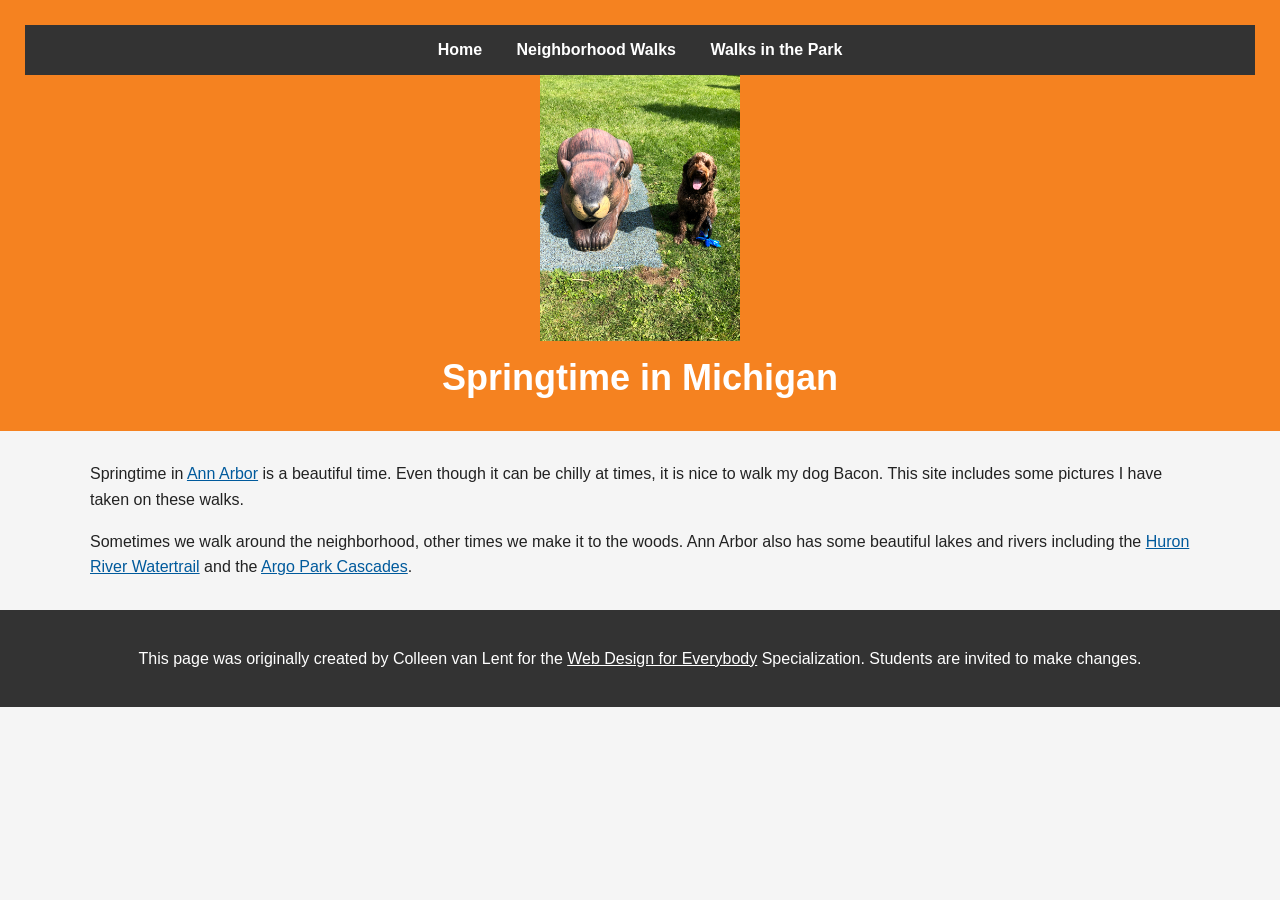
<file: index.html>
<!DOCTYPE html>
<html lang="en">

<head>
  <meta charset="utf-8">
  <meta name="viewport" content="width=device-width">
  <title>Springtime In Michigan</title>
  <link rel="stylesheet" href="css/style.css">
</head>

<body>
  <header>
    <nav>
      <a href="index.html">Home</a>
        <a href="neighborhood.html">Neighborhood Walks</a>
        <a href="parks.html">Walks in the Park</a>
    </nav>
    <img src="images/BaconGallupPark.jpg" width="200" alt="Brown Labradoodle sitting next to a statue.">
    <h1>Springtime in Michigan</h1>
  </header>
  <main>
    <p>Springtime in <a href="https://www.michigan.org/city/ann-arbor">Ann Arbor</a> is a beautiful time. Even though
      it can be chilly at times, it is nice to walk my dog Bacon. This site includes some pictures I have taken on
      these walks. </p>

    <p>Sometimes we walk around the neighborhood, other times we make it to the woods. Ann Arbor also has some
      beautiful lakes and rivers including the <a
        href="https://www.annarbor.org/things-to-do/recreation-outdoors/huron-river/">Huron River Watertrail</a> and
      the <a href="https://www.a2gov.org/departments/Parks-Recreation/parks-places/argo/pages/default.aspx">Argo Park
        Cascades</a>.</p>
  </main>
  <footer>
    <p>This page was originally created by Colleen van Lent for the <a
        href="https://www.coursera.org/specializations/web-design"> Web Design for Everybody</a> Specialization.
      Students are invited to make changes.</p>
  </footer>
</body>

</html>
</file>
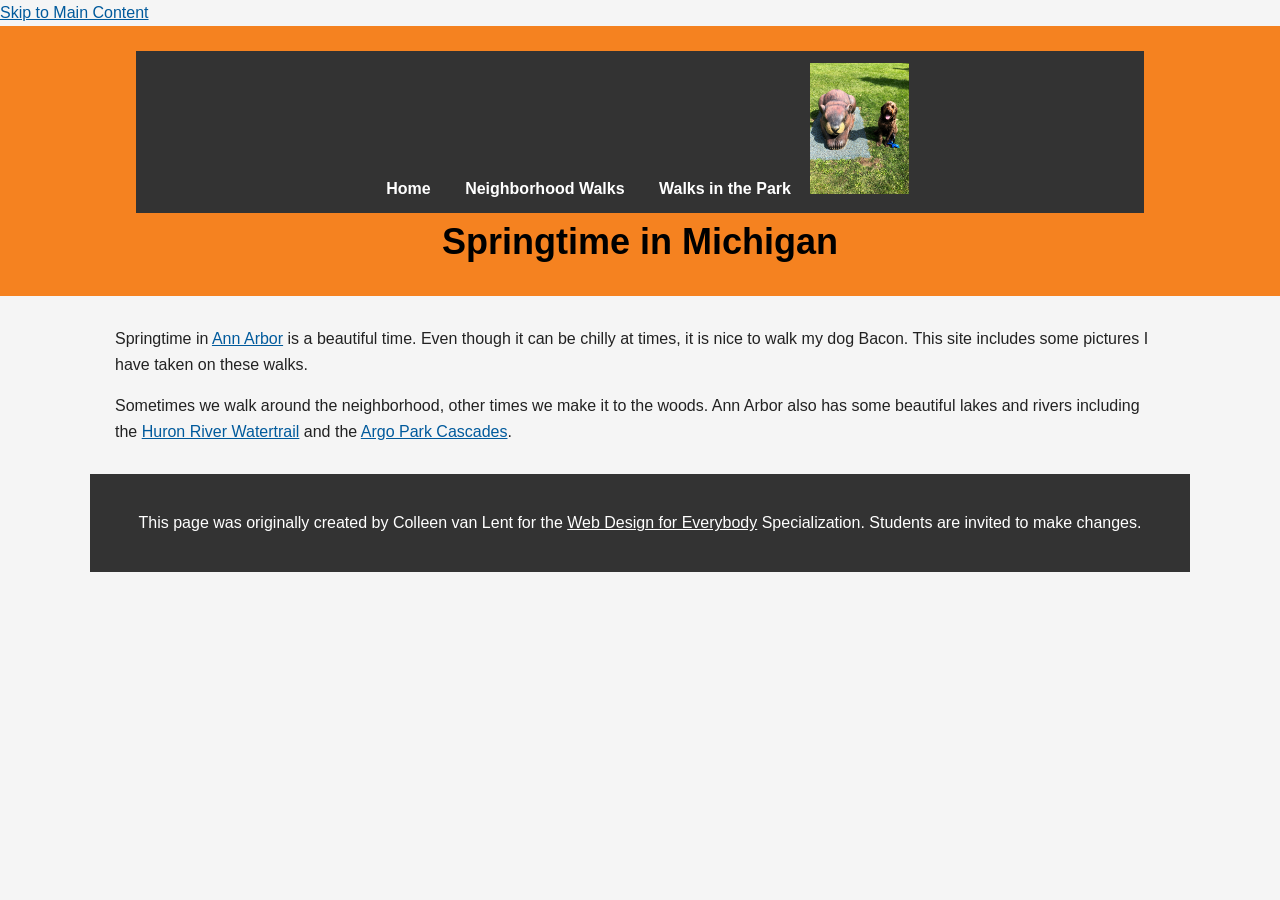
<file: CSS-week2-HW2/index.html>
<!DOCTYPE html>
<html lang="en">

<head>
  <meta charset="utf-8">
  <meta name="viewport" content="width=device-width">
  <title>Springtime In Michigan</title>
  <link rel="stylesheet" href="css/style.css">
</head>

<body>

  <a href="#main-content">Skip to Main Content</a>

  <header>

    <nav>
      <a href="index.html">Home</a>
      <a href="neighborhood.html">Neighborhood Walks</a>
      <a href="parks.html">Walks in the Park</a>

      <img src="images/BaconGallupPark.jpg" alt="Brown Labradoodle sitting next to a statue.">
    </nav>

    <h1>Springtime in Michigan</h1>

  </header>

  <main id="main-content">
    <main id="main-content">
      <p>Springtime in <a href="https://www.michigan.org/city/ann-arbor">Ann Arbor</a> is a beautiful time. Even though
        it can be chilly at times, it is nice to walk my dog Bacon. This site includes some pictures I have taken on
        these walks. </p>

      <p>Sometimes we walk around the neighborhood, other times we make it to the woods. Ann Arbor also has some
        beautiful lakes and rivers including the <a
          href="https://www.annarbor.org/things-to-do/recreation-outdoors/huron-river/">Huron River Watertrail</a> and
        the <a href="https://www.a2gov.org/departments/Parks-Recreation/parks-places/argo/pages/default.aspx">Argo Park
          Cascades</a>.</p>
    </main>
    <footer>
      <p>This page was originally created by Colleen van Lent for the <a
          href="https://www.coursera.org/specializations/web-design"> Web Design for Everybody</a> Specialization.
        Students are invited to make changes.</p>
    </footer>
</body>

</html>
</file>
<file: css/style.css>
/* =========================
   GENERAL STYLES
   ========================= */

body {
    font-family: Arial, Helvetica, sans-serif;
    margin: 0;
    padding: 0;
    background-color: #f5f5f5;
    color: #222222;
    line-height: 1.6;
}


/* =========================
   HEADER
   ========================= */

header {
    background-color: #f58220;
    color: white;
    padding: 25px;
    text-align: center;
}

header h1 {
    margin: 0;
    font-size: 36px;
}


/* =========================
   NAVIGATION
   ========================= */

nav {
    background-color: #333333;
    padding: 12px;
    text-align: center;
}

nav a {
    color: white;
    text-decoration: none;
    margin: 0 15px;
    font-weight: bold;
}

nav a:hover {
    text-decoration: underline;
}


/* =========================
   MAIN CONTENT
   ========================= */

main {
    max-width: 1100px;
    margin: 30px auto;
    padding: 0 25px;
}

section {
    background-color: white;
    margin-bottom: 25px;
    padding: 25px;
    border-radius: 8px;
}


/* =========================
   HEADINGS
   ========================= */

h2 {
    color: #c45100;
    margin-top: 0;
}

h3 {
    color: #444444;
}


/* =========================
   LISTS
   ========================= */

ul,
ol {
    padding-left: 30px;
}

li {
    margin-bottom: 8px;
}


/* =========================
   LINKS
   ========================= */

a {
    color: #005a9c;
}

a:hover {
    color: #003f6b;
}


/* =========================
   GALLERY
   ========================= */

.gallery {
    display: flex;
    justify-content: center;
    gap: 20px;
    flex-wrap: wrap;
    margin-top: 20px;
}

.gallery figure {
    margin: 0;
    text-align: center;
}

.gallery img {
    width: 300px;
    height: 200px;
    object-fit: cover;
    border: 2px solid #cccccc;
    border-radius: 8px;
}

.gallery figcaption {
    margin-top: 8px;
    font-weight: bold;
    font-size: 14px;
}


/* =========================
   EXTERNAL LINKS
   ========================= */

.external-links {
    margin-top: 25px;
}

.external-links li {
    margin-bottom: 12px;
}


/* =========================
   BUTTON
   ========================= */

.button {
    display: inline-block;
    background-color: #c45100;
    color: white;
    padding: 10px 18px;
    text-decoration: none;
    border-radius: 5px;
}

.button:hover {
    background-color: #8f3c00;
}


/* =========================
   FOOTER
   ========================= */

footer {
    background-color: #333333;
    color: white;
    text-align: center;
    padding: 20px;
    margin-top: 30px;
}

footer a {
    color: white;
}


/* =========================
   RESPONSIVE DESIGN
   ========================= */

@media (max-width: 768px) {

    header h1 {
        font-size: 28px;
    }

    main {
        padding: 0 15px;
    }

    .gallery {
        flex-direction: column;
        align-items: center;
    }

    .gallery img {
        width: 100%;
        max-width: 300px;
    }

    nav a {
        display: block;
        margin: 8px 0;
    }
}
</file>
<file: CSS-week2-HW2/css/style.css>
/* =========================
   GENERAL STYLES
   ========================= */

body {
    font-family: Arial, Helvetica, sans-serif;
    margin: 0;
    padding: 0;
    background-color: #f5f5f5;
    color: #222222;
    line-height: 1.6;
}


/* =========================
   HEADER
   ========================= */

header {
    background-color: #f58220;
    color: #000000;
    padding: 25px;
    text-align: center;
}

header h1 {
    margin: 0;
    font-size: 36px;
    color: #000000;
}


/* =========================
   NAVIGATION
   ========================= */

nav {
    display: inline-block;
    width: 80%;
    background-color: #333333;
    padding: 12px;
    text-align: center;
}

nav a {
    color: #ffffff;
    text-decoration: none;
    margin: 0 15px;
    font-weight: bold;
}

nav a:hover {
    text-decoration: underline;
    color: #ffd700;
}

nav img {
    width: 10%;
}


/* =========================
   MAIN CONTENT
   ========================= */

main {
    max-width: 1100px;
    margin: 30px auto;
    padding: 0 25px;
}

section {
    background-color: #ffffff;
    margin-bottom: 25px;
    padding: 25px;
    border-radius: 8px;
}


/* =========================
   HEADINGS
   ========================= */

h2 {
    color: #8f3c00;
    margin-top: 0;
}

h3 {
    color: #222222;
}


/* =========================
   LISTS
   ========================= */

ul,
ol {
    padding-left: 30px;
}

/*
li {
    margin-bottom: 8px;
}
*/


/* =========================
   LINKS
   ========================= */

a {
    color: #005a9c;
}

a:hover {
    color: #003f6b;
}


/* =========================
   GRID
   ========================= */

.grid {
    display: grid;
    grid-template-columns: 40% 40%;
    justify-content: space-around;
    align-items: center;
    row-gap: 20px;
}

.grid img {
    width: 100%;
}


/* =========================
   FLEX
   ========================= */

.flex {
    display: flex;
    flex-wrap: wrap;
    justify-content: space-around;
}

.flex img {
    width: 300px;
    height: 200px;
    object-fit: cover;
    border: 2px solid #666666;
    border-radius: 8px;
}


/* =========================
   EXTERNAL LINKS
   ========================= */

.external-links {
    margin-top: 25px;
}

.external-links li {
    margin-bottom: 12px;
}


/* =========================
   BUTTON
   ========================= */

.button {
    display: inline-block;
    background-color: #8f3c00;
    color: #ffffff;
    padding: 10px 18px;
    text-decoration: none;
    border-radius: 5px;
}

.button:hover {
    background-color: #5a2600;
}


/* =========================
   FOOTER
   ========================= */

footer {
    background-color: #333333;
    color: #ffffff;
    text-align: center;
    padding: 20px;
    margin-top: 30px;
}

footer a {
    color: #ffffff;
}


/* =========================
   RESPONSIVE DESIGN
   ========================= */

@media (max-width: 768px) {

    header h1 {
        font-size: 28px;
    }

    main {
        padding: 0 15px;
    }

    .grid {
        grid-template-columns: 40% 40%;
    }

    .flex {
        flex-direction: column;
        align-items: center;
    }

    .flex img {
        width: 100%;
        max-width: 300px;
    }

    nav a {
        display: block;
        margin: 8px 0;
    }

    nav img {
        width: 20%;
    }
}
</file>
